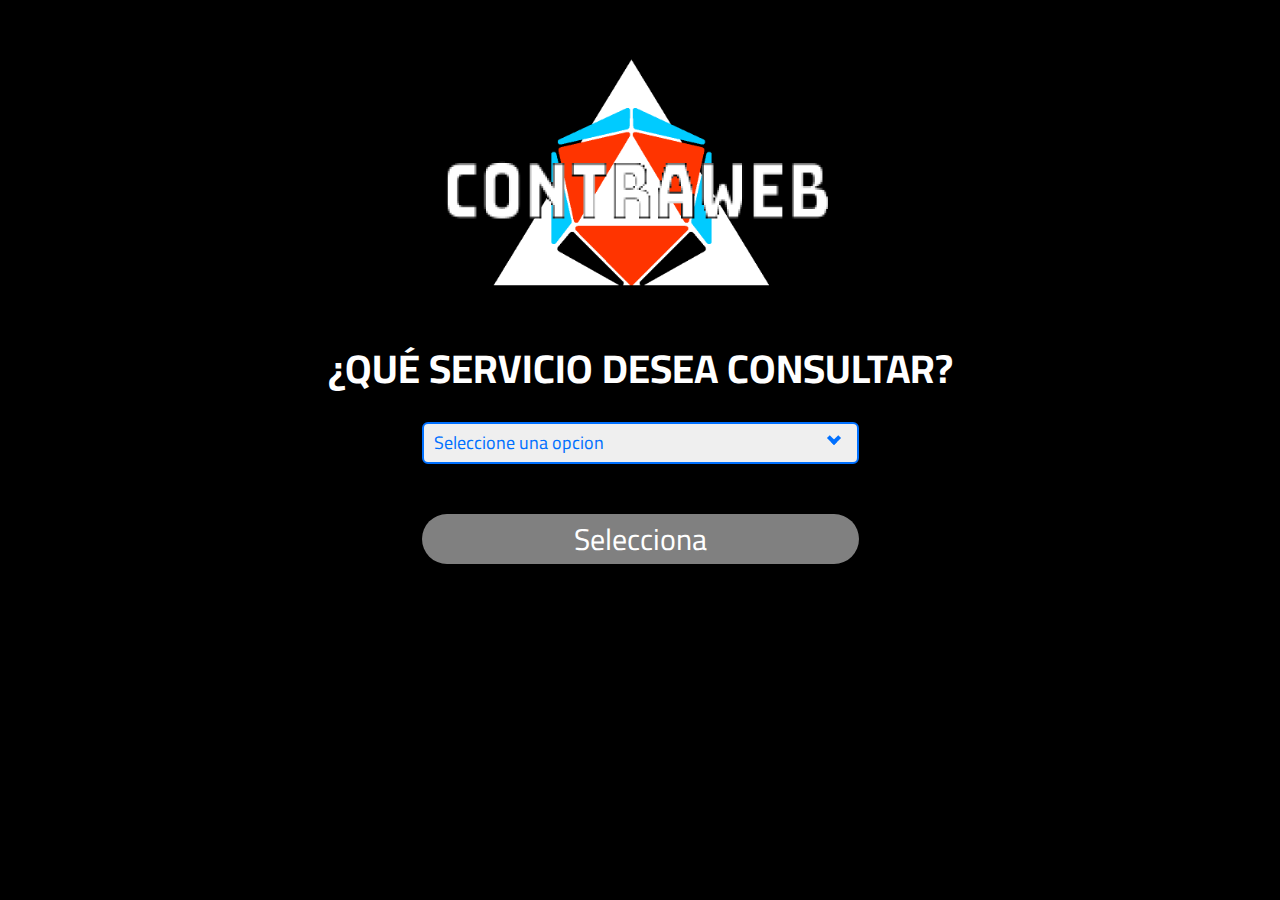
<file: index.html>
<!DOCTYPE html>
<html lang="en">
<head>
    <meta charset="UTF-8">
    <meta http-equiv="X-UA-Compatible" content="IE=edge">
    <meta name="viewport" content="width=device-width, initial-scale=1.0">
    <meta http-equiv="cache-control" content="no-cache">
    <meta http-equiv="expires" content="0">
    <meta http-equiv="pragma" content="no-cache">
    <link rel="stylesheet" href="css/normalize.css">
    <link rel="stylesheet" href="css/Style.css">
    <link rel="shortcut icon" href="img/iconoLogo.png" type="image/x-icon">
    <title>ContraWeb</title>
</head>
<body class="index">
    <header class="logo">
        <img class="logo__img" src="img/ULTIMATE LOGO Supreme - fondo negro.png" alt="Logo" draggable="false">
    </header>
    <section class="contenedorP">
        <h1 class="contenedorP__texto">
            ¿QUÉ SERVICIO DESEA CONSULTAR?
        </h1>
        <div class="contenedorP__block">
            <div class="contenedorP__contenidoSelector">
                <select name="consulta" id="select" class="contenedorP__selector" onChange="changePage()">
                    <option value="zero">Seleccione una opcion</option>
                    <option value="one">Mantenimiento y prestación de servicios de aseo</option>
                    <option value="two">Mantenimiento de infraestructura tecnológica</option>
                </select>
                <i></i>
            </div>
            <div class="contenedorP__botones">
                <a href="/" style="display: block;" id="buttonSelect">
                    <input class="contenedorP__boton contenedorP__boton--off" type="button" value="Selecciona">
                </a>
                <a href="servicioAseo.html" style="display: none;" id="servicio1">
                    <input class="contenedorP__boton" type="button" value="CLEANING">
                </a>
                <a href="infraestructuraTec.html" style="display: none;" id="servicio2">
                    <input class="contenedorP__boton" type="button" value="SERVICE TIMELY BG">
                </a>
            </div>
        </div>
        <script src="js/selector.js"></script>
    </section>
</body>
</html>
</file>
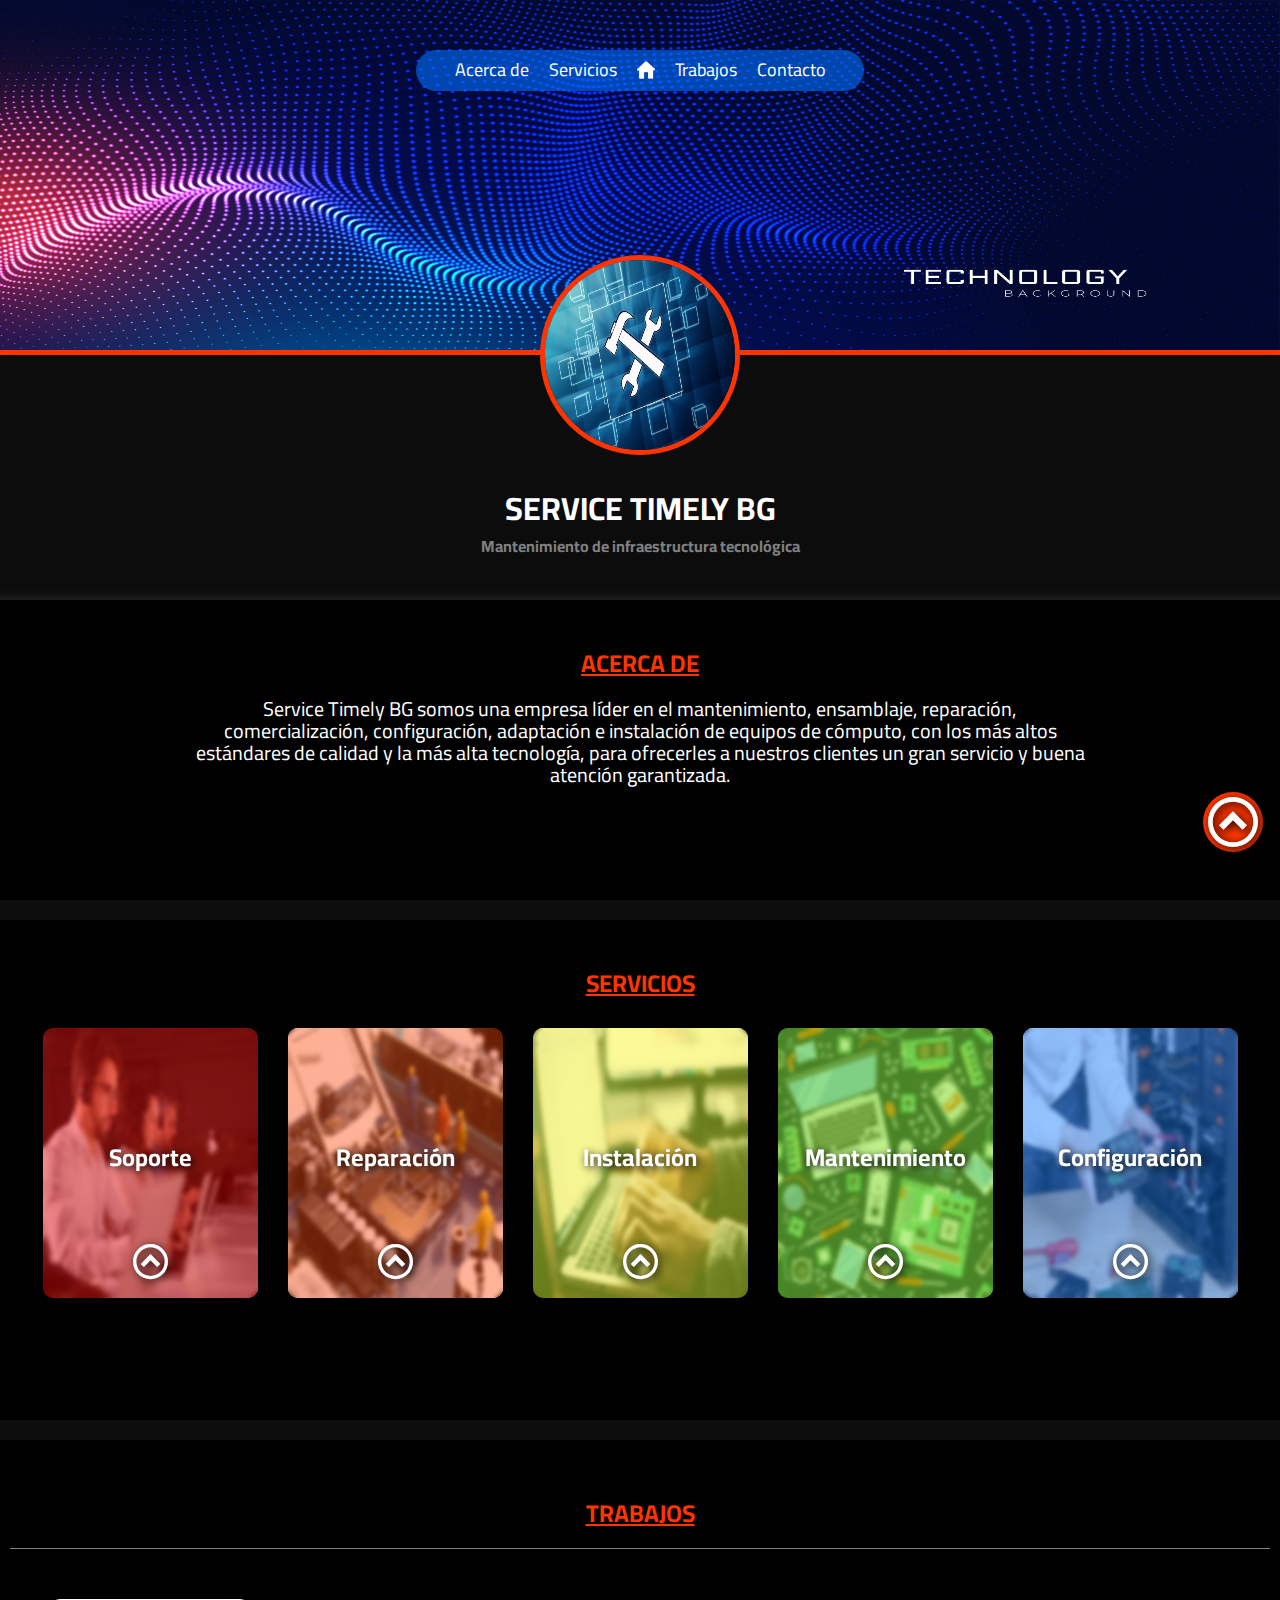
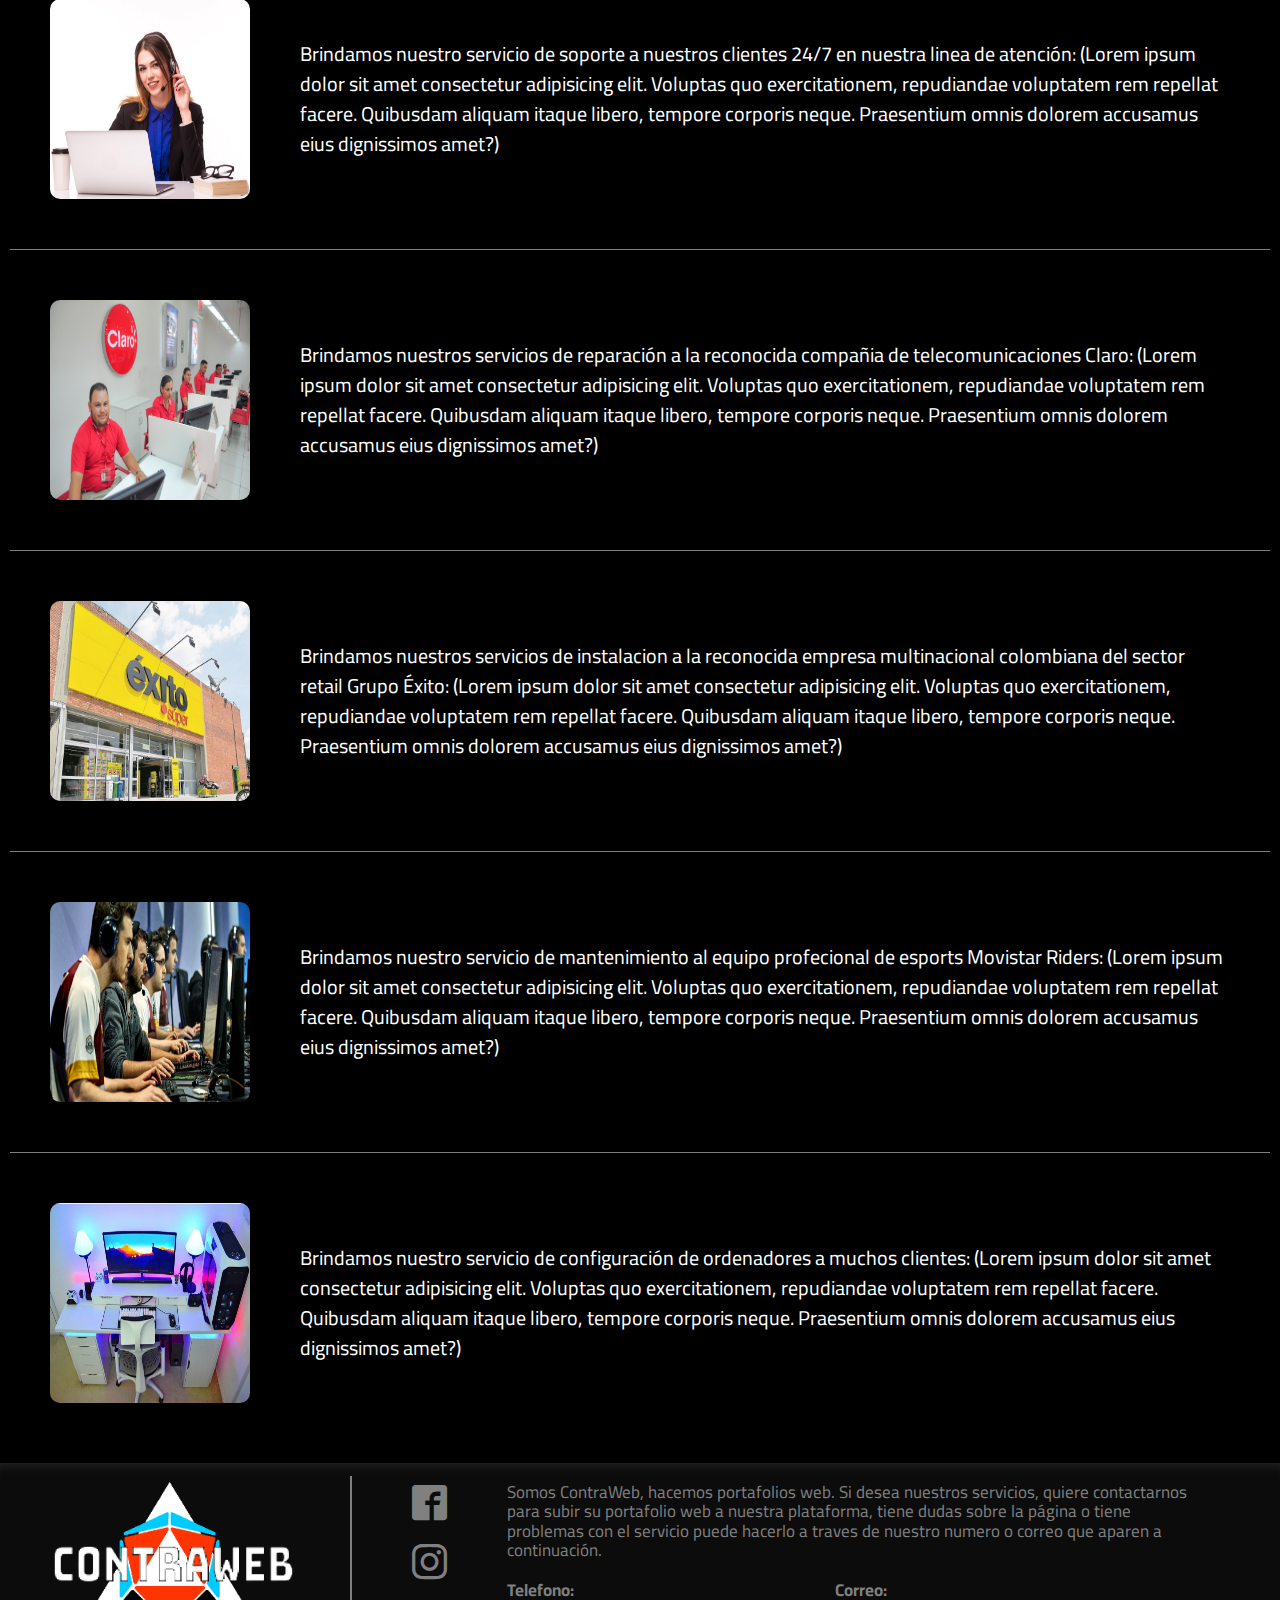
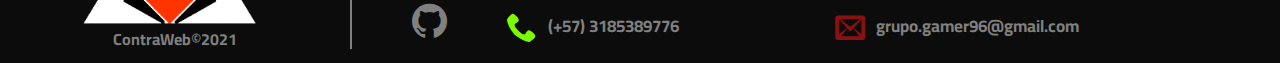
<file: infraestructuraTec.html>
<!DOCTYPE html>
<html lang="es">

<head>
    <meta charset="UTF-8">
    <meta http-equiv="X-UA-Compatible" content="IE=edge">
    <meta name="viewport" content="width=device-width, initial-scale=1.0">
    <meta http-equiv="cache-control" content="no-cache">
    <meta http-equiv="expires" content="0">
    <meta http-equiv="pragma" content="no-cache">
    <link rel="stylesheet" href="css/normalize.css">
    <link rel="stylesheet" href="css/Style.css">
    <link rel="stylesheet" href="iconos/iconos.css">
    <link rel="shortcut icon" href="img/iconoLogo.png" type="image/x-icon">
    <title>ContraWeb</title>
</head>

<body>
    <a href="#inicio" class="subir">
        <span class="icon-circle-up" id="flecha"></span>
    </a>
    <header class="header" id="inicio">
        <div class="header__menu">
            <nav>
                <ul>
                    <a href="#Acercade">
                        <li>
                            Acerca de
                        </li>
                    </a>
                    <a href="#Servicio">
                        <li>
                            Servicios
                        </li>
                    </a>
                    <a href="index.html">
                        <li>
                            <img class="header__imgNav" src="img/casa-silueta-negra-sin-puerta.png" alt="">
                        </li>
                    </a>
                    <a href="#trabajo">
                        <li>
                            Trabajos
                        </li>
                    </a>
                    <a href="#footer">
                        <li>
                            Contacto
                        </li>
                    </a>
                </ul>
            </nav>
        </div>
        <img class="header__fondo--movil" src="img/fondoTecnologia.jpg" alt="" draggable="false" width="0px">
        <img class="header__fondo" src="img/fondoTecnologia.jpg" alt="" draggable="false">
    </header>
    <section>
        <div class="header__Contenedor">
            <div class="header__info">

                <div class="header__imagenCentral">
                    <img src="img/iconoTecnologia.jpeg" class="header__imagenCentral--tamaño" alt="" draggable="false">
                </div>

            </div>
            <div class="header__texto">
                <h1>
                    SERVICE TIMELY BG
                </h1>
                <h4 class="header__texto--color">
                    Mantenimiento de infraestructura tecnológica
                </h4>
            </div>
        </div>
    </section>
    <section class="contenedor" id="Acercade">
        <div class="contenedorAcercaDe">
            <h2 class="contenedorAcercaDe__text">
                ACERCA DE
            </h2>
            <div class="contenedorAcercaDe__cajaTexto">
                <p class="contenedorAcercaDe__text--color">
                    Service Timely BG somos una empresa líder en el mantenimiento, ensamblaje, reparación,
                    comercialización, configuración, adaptación e instalación de equipos de cómputo, con los más altos
                    estándares de calidad y la más alta tecnología, para ofrecerles a nuestros clientes un gran servicio
                    y buena atención garantizada.
                </p>
            </div>
        </div>
        <div class="contenedorServicio" id="Servicio">
            <h2 class="contenedorServicio__text">SERVICIOS</h2>
            <div class="contenedorServicio__bloque">
                <div class="contenedorServicio__mediaQ">
                    <div class="contenedorServicio__caja1">
                        <div class="contenedorServicio__principal">
                            <h2 class="contenedorServicio__texto">Soporte</h2>
                            <div class="contenedorServicio__boton">
                                <a id="open">
                                    <span class="icon-circle-up"></span>
                                </a>
                            </div>
                        </div>
                        <div class="modal-container " id="modal_container">
                            <div class="modal">
                                <div class="texto">
                                    <h2>Soporte</h2>
                                    <p>
                                        Contamos con un gran equipo de trabajo certificados que estar atentos 24/7 para
                                        diagnosticar y solucionar cualquier falla de tu equipo.
                                        Centro de atención al cliente en nuestro Whatsapp
                                    </p>
                                </div>
                                <div class="contenedorServicio__contenedorX">
                                    <a class="boton" id="close">
                                        <img class="contenedorServicio__flechita" src="img/cerrar.png" alt="">
                                    </a>
                                </div>
                            </div>
                        </div>
                    </div>
                    <div class="contenedorServicio__caja2">
                        <div class="contenedorServicio__principal">
                            <h2 class="contenedorServicio__texto">Reparación</h2>
                            <div class="contenedorServicio__boton">
                                <a id="open2">
                                    <span class="icon-circle-up"></span>
                                </a>
                            </div>
                        </div>
                        <div class="modal-container" id="modal_container2">
                            <div class="modal">
                                <div class="texto">
                                    <h2>Reparacion</h2>
                                    <p>
                                        Reparación de equipos y portátiles.
                                        Computadores de mesa y portátiles de cualquier marca.
                                    </p>
                                </div>
                                <div class="contenedorServicio__contenedorX">
                                    <a class="boton" id="close2">
                                        <img class="contenedorServicio__flechita" src="img/cerrar.png" alt="">
                                    </a>
                                </div>
                            </div>
                        </div>
                    </div>
                </div>
                <div class="contenedorServicio__mediaQ">
                    <div class="contenedorServicio__caja3">
                        <div class="contenedorServicio__principal">
                            <h2 class="contenedorServicio__texto">Instalación</h2>
                            <div class="contenedorServicio__boton">
                                <a id="open3">
                                    <span class="icon-circle-up"></span>
                                </a>
                            </div>
                        </div>
                        <div class="modal-container " id="modal_container3">
                            <div class="modal">
                                <div class="texto">
                                    <h2>Instalación</h2>
                                    <p>
                                        Instalamos y ponemos en marcha tu equipo.
                                        Instalación y adecuación de componentes.
                                    </p>
                                </div>
                                <div class="contenedorServicio__contenedorX">
                                    <a class="boton" id="close3">
                                        <img class="contenedorServicio__flechita" src="img/cerrar.png" alt="">
                                    </a>
                                </div>
                            </div>
                        </div>
                    </div>
                    <div class="contenedorServicio__caja4">
                        <div class="contenedorServicio__principal">
                            <h2 class="contenedorServicio__texto">Mantenimiento</h2>
                            <div class="contenedorServicio__boton">
                                <a id="open4">
                                    <span class="icon-circle-up"></span>
                                </a>
                            </div>
                        </div>
                        <div class="modal-container " id="modal_container4">
                            <div class="modal">
                                <div class="texto">
                                    <h2>Mantenimiento</h2>
                                    <p>
                                        Realizamos mantenimiento preventivo y correctivo, ademas detectamos anticipadamente
                                        posibles daños o riesgos en tu equipo.
                                    </p>
                                </div>
                                <div class="contenedorServicio__contenedorX">
                                    <a class="boton" id="close4">
                                        <img class="contenedorServicio__flechita" src="img/cerrar.png" alt="">
                                    </a>
                                </div>
                            </div>
                        </div>
                    </div>
                </div>
                <div class="contenedorServicio__mediaQ">
                    <div class="contenedorServicio__caja5">
                        <div class="contenedorServicio__principal">
                            <h2 class="contenedorServicio__texto">Configuración</h2>
                            <div class="contenedorServicio__boton">
                                <a id="open5">
                                    <span class="icon-circle-up"></span>
                                </a>
                            </div>
                        </div>
                        <div class="modal-container " id="modal_container5">
                            <div class="modal">
                                <div class="texto">
                                    <h2>Configuración</h2>
                                    <p>
                                        Configuramos tu equipo de la mejor manera mas optima.
                                    </p>
                                </div>
                                <div class="contenedorServicio__contenedorX">
                                    <a class="boton" id="close5">
                                        <img class="contenedorServicio__flechita" src="img/cerrar.png" alt="">
                                    </a>
                                </div>
                            </div>
                        </div>
                    </div>
                </div>
            </div>
        </div>
    </section>
    <section class="contenedorTrabajo" id="trabajo">
        <h2 class="contenedorAcercaDe__text">
            TRABAJOS
        </h2>
        <div class="contenedorTrabajo__bloque">
            <img src="img/portrait-of-happy-smiling-cheerful-beautiful-young-support-phone-operator-in-headset-with-laptop-isolated-over-white-wall.jpg"
                alt="" draggable="false">
            <p> Brindamos nuestro servicio de soporte a nuestros clientes 24/7 en nuestra linea de atención:
                (Lorem ipsum dolor sit amet consectetur adipisicing elit. Voluptas quo exercitationem, repudiandae
                voluptatem rem repellat facere. Quibusdam aliquam itaque libero, tempore corporis neque. Praesentium
                omnis dolorem accusamus eius dignissimos amet?)</p>
        </div>
        <div class="contenedorTrabajo__bloque">
            <img src="img/callCenter.jpeg" alt="" draggable="false">
            <p> Brindamos nuestros servicios de reparación a la reconocida compañia de telecomunicaciones Claro:
                (Lorem ipsum dolor sit amet consectetur adipisicing elit. Voluptas quo exercitationem, repudiandae
                voluptatem rem repellat facere. Quibusdam aliquam itaque libero, tempore corporis neque. Praesentium
                omnis dolorem accusamus eius dignissimos amet?)</p>
        </div>
        <div class="contenedorTrabajo__bloque">
            <img src="img/exito.jpeg" alt="" draggable="false">
            <p> Brindamos nuestros servicios de instalacion a la reconocida empresa multinacional
                colombiana del sector retail Grupo Éxito:
                (Lorem ipsum dolor sit amet consectetur adipisicing elit. Voluptas quo exercitationem, repudiandae
                voluptatem rem repellat facere. Quibusdam aliquam itaque libero, tempore corporis neque. Praesentium
                omnis dolorem accusamus eius dignissimos amet?)</p>
        </div>
        <div class="contenedorTrabajo__bloque">
            <img src="img/movistarRider.jpg" alt="" draggable="false">
            <p> Brindamos nuestro servicio de mantenimiento al equipo profecional de esports Movistar Riders:
                (Lorem ipsum dolor sit amet consectetur adipisicing elit. Voluptas quo exercitationem, repudiandae
                voluptatem rem repellat facere. Quibusdam aliquam itaque libero, tempore corporis neque. Praesentium
                omnis dolorem accusamus eius dignissimos amet?)</p>
        </div>
        <div class="contenedorTrabajo__bloque">
            <img src="img/pc.jpeg" alt="" draggable="false">
            <p>
                Brindamos nuestro servicio de configuración de ordenadores a muchos clientes:
                (Lorem ipsum dolor sit amet consectetur adipisicing elit. Voluptas quo exercitationem, repudiandae
                voluptatem rem repellat facere. Quibusdam aliquam itaque libero, tempore corporis neque. Praesentium
                omnis dolorem accusamus eius dignissimos amet?)</p>
        </div>
    </section>
    <footer class="footer" id="footer">
        <div class="footer__bloque1">
            <div class="footer__subBloque">
                <img class="footer__img" src="img/logo.png" alt="" draggable="fals">
                <h4>ContraWeb©2021</h4>
            </div>
        </div>
        <div class="footer__redesSociales">
            <a href="https://www.facebook.com/estebancharriam" target="_BLANK">
                <span class="icon-facebook2"></span>
            </a>
            <a href="https://www.instagram.com/esteban__charria/?hl=es-la" target="_BLANK">
                <span class="icon-instagram"></span>
            </a>
            <a href="https://github.com/welvex" target="_BLANK">
                <span class="icon-github"></span>
            </a>
        </div>
        <div class="footer__informacion">
            <div class="footer__texto">
                <p>
                    Somos ContraWeb, hacemos portafolios web. Si desea nuestros servicios, quiere contactarnos para
                    subir su portafolio web a nuestra plataforma, tiene dudas sobre la página o tiene problemas con el
                    servicio puede hacerlo a traves de nuestro numero o correo que aparen a continuación.
                </p>
            </div>
            <div class="footer__comunicacion">
                <h4 class="footer__h4">Telefono:</h4>
                <h4 class="footer__h4">Correo:</h4>
                <span class="icon-phone"></span>
                <h5 class="footer__info">(+57) 3185389776</h5>
                <span class="icon-envelop"></span>
                <h5 class="footer__info">grupo.gamer96@gmail.com</h5>
            </div>
        </div>
    </footer>
    <script src="https://code.jquery.com/jquery-3.3.1.js"></script>
    <script src="js/ventanaModular.js"></script>
    <script src="js/scroll.js"></script>
</body>

</html>
</file>
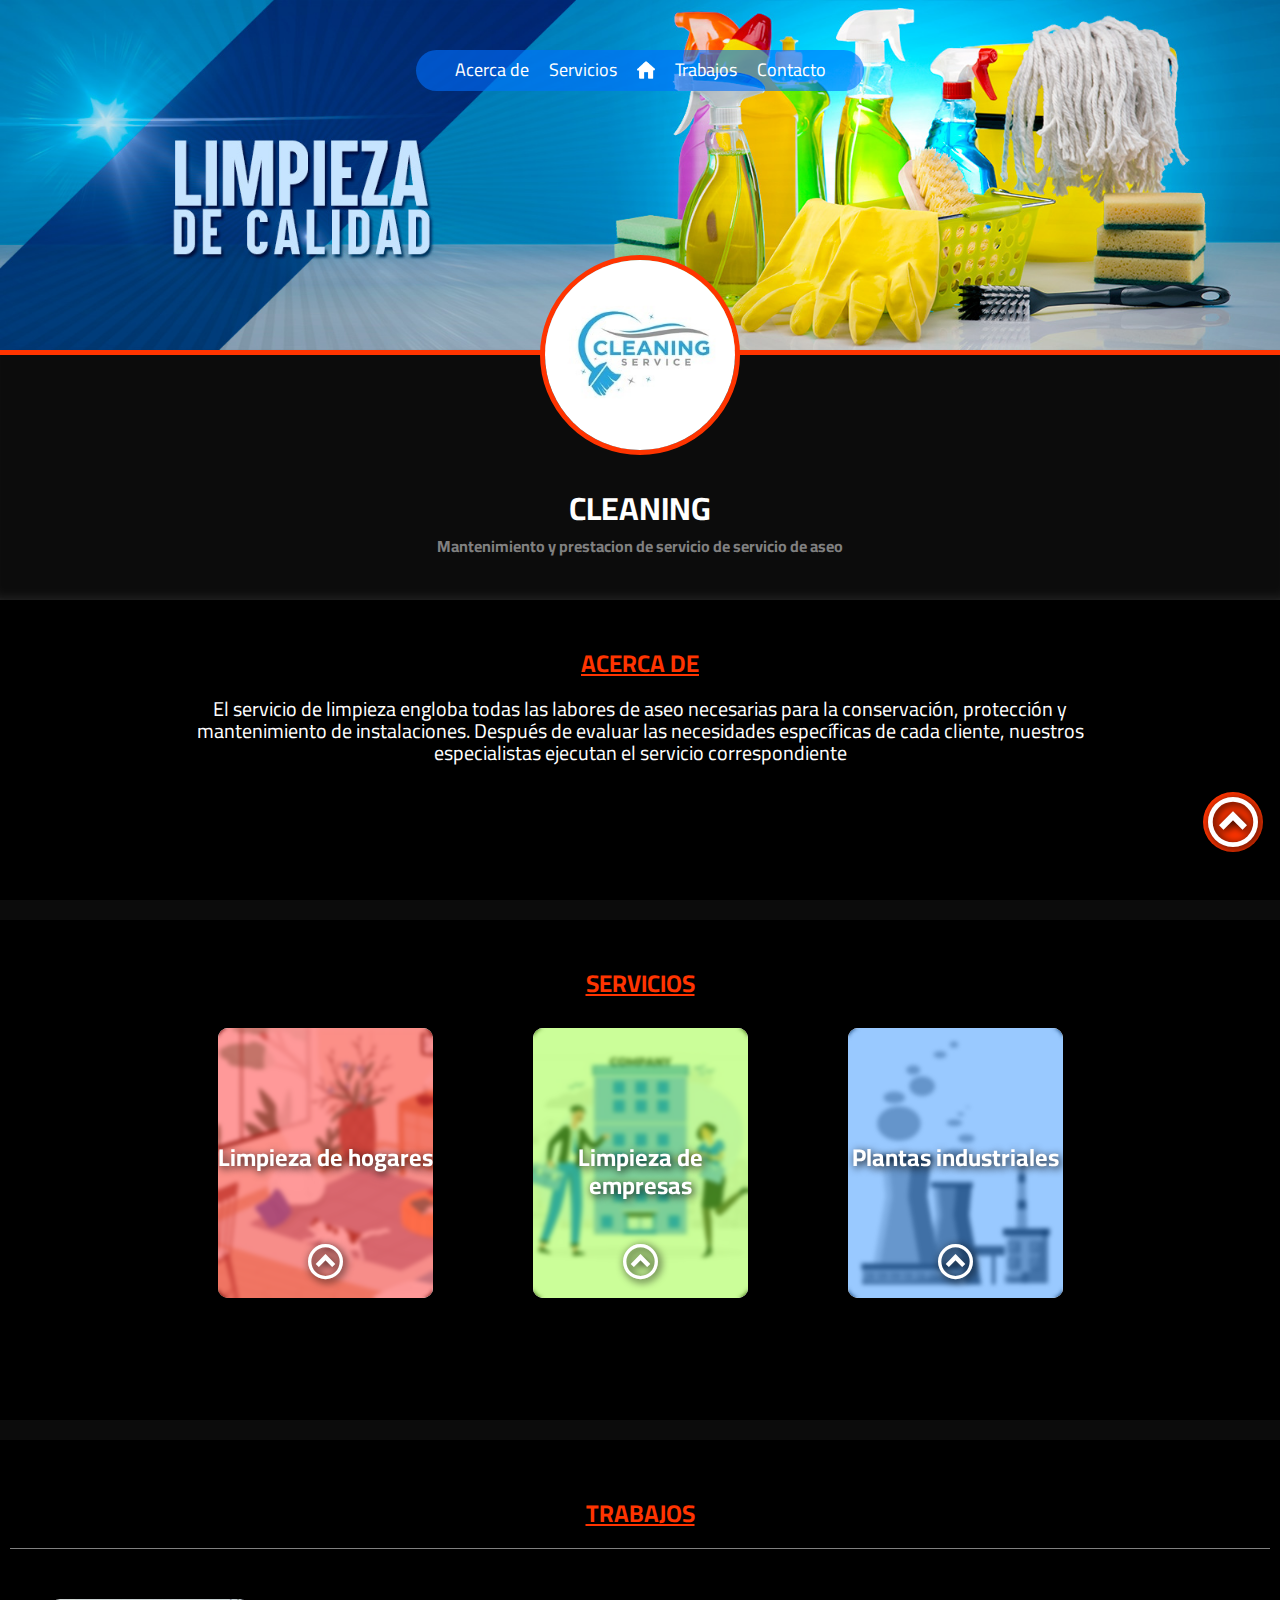
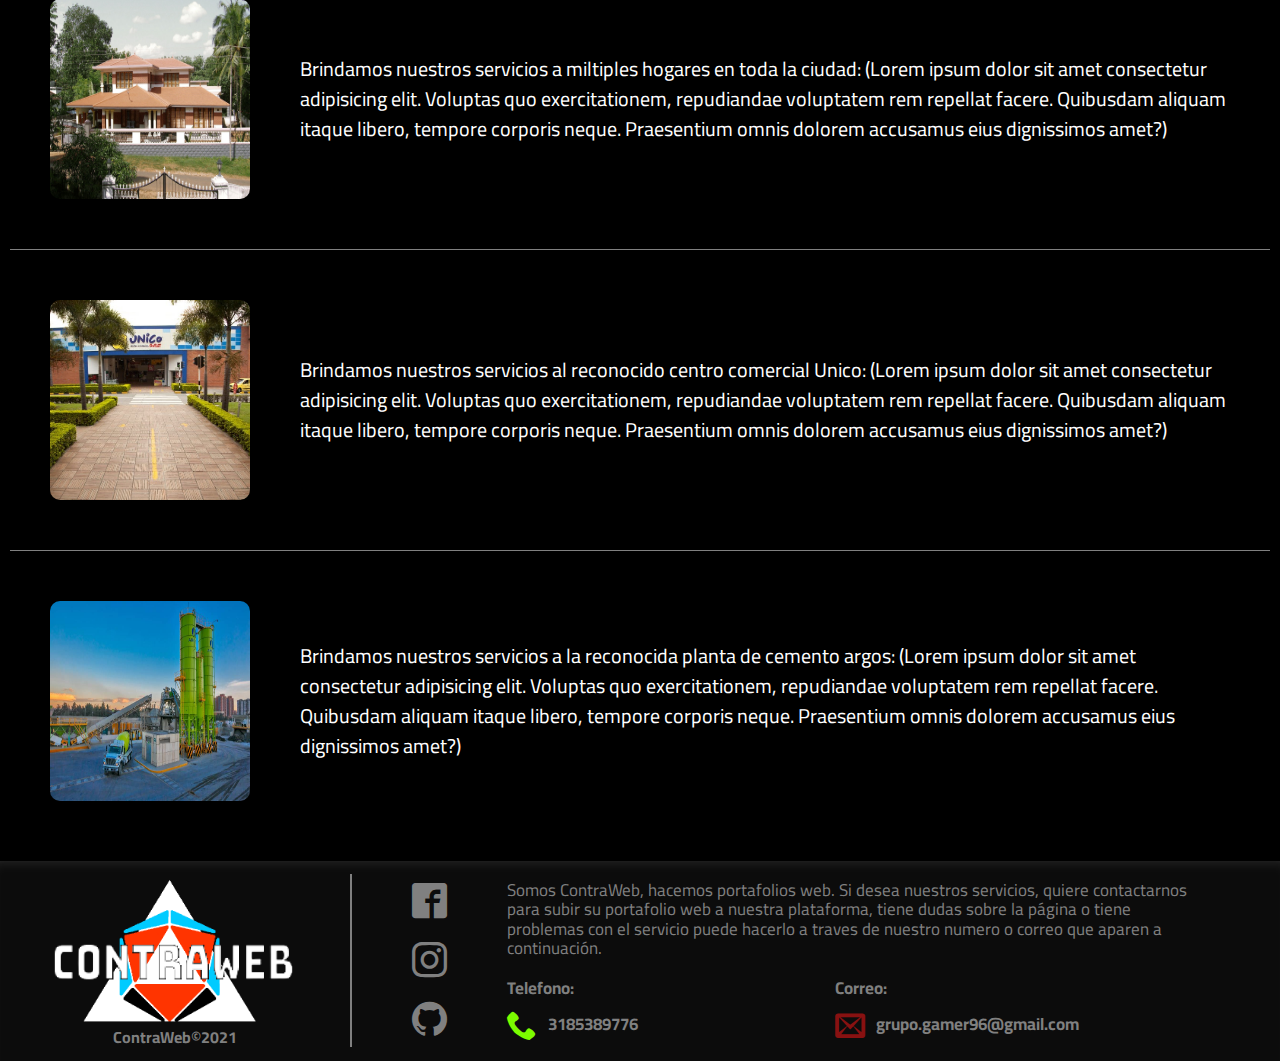
<file: servicioAseo.html>
<!DOCTYPE html>
<html lang="en">

<head>
    <meta charset="UTF-8">
    <meta http-equiv="X-UA-Compatible" content="IE=edge">
    <meta name="viewport" content="width=device-width, initial-scale=1.0">
    <meta http-equiv="cache-control" content="no-cache">
    <meta http-equiv="expires" content="0">
    <meta http-equiv="pragma" content="no-cache">
    <link rel="stylesheet" href="css/normalize.css">
    <link rel="stylesheet" href="css/Style.css">
    <link rel="stylesheet" href="iconos/iconos.css">
    <link rel="shortcut icon" href="img/iconoLogo.png" type="image/x-icon">
    <title>ContraWeb</title>
</head>

<body>
    <a href="#inicio" class="subir">
        <span class="icon-circle-up" id="flecha"></span>
    </a>
    <header class="header" id="inicio">
        <div class="header__menu">
            <nav>
                <ul>
                    <a href="#Acercade">
                        <li>
                            Acerca de
                        </li>
                    </a>
                    <a href="#Servicio">
                        <li>
                            Servicios
                        </li>
                    </a>
                    <a href="index.html">
                        <li>
                            <img class="header__imgNav" src="img/casa-silueta-negra-sin-puerta.png" alt="">
                        </li>
                    </a>
                    <a href="#trabajo">
                        <li>
                            Trabajos
                        </li>
                    </a>
                    <a href="#footer">
                        <li>
                            Contacto
                        </li>
                    </a>
                </ul>
            </nav>
        </div>
        <img class="header__fondo--movil" src="img/fondoLimpieza2.jpg" alt="" draggable="false" width="0px">
        <img class="header__fondo" src="img/fondoLimpieza.jpg" alt="" draggable="false">
    </header>
    <section>
        <div class="header__Contenedor">
            <div class="header__info">

                <div class="header__imagenCentral">
                    <img src="img/logoEmpresa1.jpeg" class="header__imagenCentral--tamaño" alt="" draggable="false">
                </div>

            </div>
            <div class="header__texto">
                <h1>
                    CLEANING
                </h1>
                <h4 class="header__texto--color">
                    Mantenimiento y prestacion de servicio de servicio de aseo
                </h4>
            </div>
        </div>
    </section>
    <section class="contenedor">
        <div class="contenedorAcercaDe" id="Acercade">
            <h2 class="contenedorAcercaDe__text">
                ACERCA DE
            </h2>
            <div class="contenedorAcercaDe__cajaTexto">
                <p class="contenedorAcercaDe__text--color">
                    El servicio de limpieza engloba todas las labores de aseo necesarias para la conservación,
                    protección y mantenimiento de instalaciones. Después de evaluar las necesidades específicas de cada
                    cliente, nuestros especialistas ejecutan el servicio correspondiente
                </p>
            </div>
        </div>
        <div class="contenedorServicio contenedorServicio2 " id="Servicio">
            <h2 class="contenedorServicio__text">SERVICIOS</h2>
            <div class="contenedorServicio__bloque2">
                <div class="contenedorServicio__caja6">
                    <div class="contenedorServicio__principal">
                        <h2 class="contenedorServicio__texto">Limpieza de hogares</h2>
                        <div class="contenedorServicio__boton">
                            <a id="open">
                                <span class="icon-circle-up"></span>
                            </a>
                        </div>
                    </div>
                    <div class="modal-container " id="modal_container">
                        <div class="modal">
                            <div class="texto">
                                <h2>Limpieza de hogares</h2>
                                <p>
                                    Conocemos a profundidad las necesidades de nuestros clientes, donde llevamos a cabo
                                    nuestro servicio de limpieza y desinfección de tu hogar de manera rigurosa y
                                    profunda con personal idóneo para tu hogar.
                                </p>
                            </div>
                            <div class="contenedorServicio__contenedorX">
                                <a class="boton" id="close">
                                    <img class="contenedorServicio__flechita" src="img/cerrar.png" alt="">
                                </a>
                            </div>
                        </div>
                    </div>
                </div>
                <div class="contenedorServicio__caja7">
                    <div class="contenedorServicio__principal">
                        <h2 class="contenedorServicio__texto">Limpieza de empresas</h2>
                        <div class="contenedorServicio__boton">
                            <a id="open2">
                                <span class="icon-circle-up"></span>
                            </a>
                        </div>
                    </div>
                    <div class="modal-container " id="modal_container2">
                        <div class="modal">
                            <div class="texto">
                                <h2>Limpieza de empresas</h2>
                                <p>
                                    Llevamos a cabo la limpieza y desinfección de empresas de una forma eficiente
                                    con los insumos a la medida para proporcionar un aporte significativo a la
                                    productividad.
                                </p>
                            </div>
                            <div class="contenedorServicio__contenedorX">
                                <a class="boton" id="close2">
                                    <img class="contenedorServicio__flechita" src="img/cerrar.png" alt="">
                                </a>
                            </div>
                        </div>
                    </div>
                </div>
                <div class="contenedorServicio__caja8">
                    <div class="contenedorServicio__principal">
                        <h2 class="contenedorServicio__texto">Plantas industriales</h2>
                        <div class="contenedorServicio__boton">
                            <a id="open3">
                                <span class="icon-circle-up"></span>
                            </a>
                        </div>
                    </div>
                    <div class="modal-container " id="modal_container3">
                        <div class="modal">
                            <div class="texto">
                                <h2>Plantas industriales</h2>
                                <p>
                                    Somos una empresa quien presta el servicio de limpieza y desinfección de plantas
                                    industriales estructurando análisis de tiempo y movimientos para maximizar la
                                    productivdad de la planta.
                                </p>
                            </div>
                            <div class="contenedorServicio__contenedorX">
                                <a class="boton" id="close3">
                                    <img class="contenedorServicio__flechita" src="img/cerrar.png" alt="">
                                </a>
                            </div>
                        </div>
                    </div>
                </div>
            </div>
        </div>
        <script src="js/ventanaModular.js"></script>
    </section>
    <section class="contenedorTrabajo" id="trabajo">
        <h2 class="contenedorAcercaDe__text">
            TRABAJOS
        </h2>
        <div class="contenedorTrabajo__bloque">
            <img src="img/casa.jpeg" alt="" draggable="false">
            <p>
                Brindamos nuestros servicios a miltiples hogares en toda la ciudad:
                (Lorem ipsum dolor sit amet consectetur adipisicing elit. Voluptas quo
                exercitationem, repudiandae
                voluptatem rem repellat facere. Quibusdam aliquam itaque libero, tempore corporis neque. Praesentium
                omnis dolorem accusamus eius dignissimos amet?)</p>
        </div>
        <div class="contenedorTrabajo__bloque">
            <img src="img/unico.jpeg" alt="" draggable="false">
            <p>
                Brindamos nuestros servicios al reconocido centro comercial Unico:
                (Lorem ipsum dolor sit amet consectetur adipisicing elit. Voluptas quo exercitationem, repudiandae
                voluptatem rem repellat facere. Quibusdam aliquam itaque libero, tempore corporis neque. Praesentium
                omnis dolorem accusamus eius dignissimos amet?)</p>
        </div>
        <div class="contenedorTrabajo__bloque">
            <img src="img/empresa.jpeg" alt="" draggable="false">
            <p>
                Brindamos nuestros servicios a la reconocida planta de cemento argos:
                (Lorem ipsum dolor sit amet consectetur adipisicing elit. Voluptas quo exercitationem, repudiandae
                voluptatem rem repellat facere. Quibusdam aliquam itaque libero, tempore corporis neque. Praesentium
                omnis dolorem accusamus eius dignissimos amet?)</p>
        </div>
    </section>
    <footer class="footer" id="footer">
        <div class="footer__bloque1">
            <div class="footer__subBloque">
                <img class="footer__img" src="img/logo.png" alt="" draggable="false">
                <h4>ContraWeb©2021</h4>
            </div>
        </div>
        <div class="footer__redesSociales">
            <a href="https://www.facebook.com/estebancharriam" target="_BLANK">
                <span class="icon-facebook2"></span>
            </a>
            <a href="https://www.instagram.com/esteban__charria/?hl=es-la" target="_BLANK">
                <span class="icon-instagram"></span>
            </a>
            <a href="https://github.com/welvex" target="_BLANK">
                <span class="icon-github"></span>
            </a>
        </div>
        <div class="footer__informacion">
            <div class="footer__texto">
                <p>
                    Somos ContraWeb, hacemos portafolios web. Si desea nuestros servicios, quiere contactarnos para
                    subir su portafolio web a nuestra plataforma, tiene dudas sobre la página o tiene problemas con el
                    servicio puede hacerlo a traves de nuestro numero o correo que aparen a continuación.
                </p>
            </div>
            <div class="footer__comunicacion">
                <h4 class="footer__h4">Telefono:</h4>
                <h4 class="footer__h4">Correo:</h4>
                <span class="icon-phone"></span>
                <h5 class="footer__info">3185389776</h5>
                <span class="icon-envelop"></span>
                <h5 class="footer__info">grupo.gamer96@gmail.com</h5>
            </div>
        </div>
    </footer>
    <script src="https://code.jquery.com/jquery-3.3.1.js"></script>
    <script src="js/ventanaModular.js"></script>
    <script src="js/scroll.js"></script>
</body>

</html>
</file>
<file: css/Style.css>
@charset "UTF-8";
@import url("https://fonts.googleapis.com/css2?family=Cairo:wght@800&display=swap");
.index {
  display: -webkit-box;
  display: -ms-flexbox;
  display: flex;
  -webkit-box-orient: vertical;
  -webkit-box-direction: normal;
      -ms-flex-direction: column;
          flex-direction: column;
  background: black;
}

.logo {
  display: -webkit-box;
  display: -ms-flexbox;
  display: flex;
  -webkit-box-pack: center;
      -ms-flex-pack: center;
          justify-content: center;
  margin-top: 50px;
}

.logo__img {
  -webkit-user-select: none;
     -moz-user-select: none;
      -ms-user-select: none;
          user-select: none;
  width: 400px;
}

.contenedorP {
  display: -webkit-box;
  display: -ms-flexbox;
  display: flex;
  -webkit-box-orient: vertical;
  -webkit-box-direction: normal;
      -ms-flex-direction: column;
          flex-direction: column;
  -webkit-box-align: center;
      -ms-flex-align: center;
          align-items: center;
}

.contenedorP__texto {
  -webkit-user-select: none;
     -moz-user-select: none;
      -ms-user-select: none;
          user-select: none;
  margin-top: 50px;
  text-align: center;
  color: white;
  font-size: 40px;
}

.contenedorP__contenidoSelector {
  position: relative;
  margin-top: 20px;
  margin-bottom: 50px;
}

.contenedorP i {
  position: absolute;
  right: 20px;
  top: calc(50% - 10px);
  width: 10px;
  height: 10px;
  display: block;
  border-left: 4px solid #0070ff;
  border-bottom: 4px solid #0070ff;
  -webkit-transform: rotate(-45deg);
          transform: rotate(-45deg);
  /* Giramos el cuadrado */
  -webkit-transition: all 0.25s ease;
  transition: all 0.25s ease;
  cursor: pointer;
}

.contenedorP__selector {
  font-size: 18px;
  cursor: pointer;
  padding: 7px 53px 7px 10px;
  height: 42px;
  outline: 0;
  border: 2px solid #0070ff;
  -webkit-appearance: none;
     -moz-appearance: none;
          appearance: none;
  color: #0070ff;
  border-radius: 6px;
  position: relative;
  -webkit-transition: all 0.25s ease;
  transition: all 0.25s ease;
}

.contenedorP__selector:hover {
  background: #b1c4e8;
}

.contenedorP__selector option {
  color: black;
  border-radius: 100px;
}

.contenedorP a {
  text-decoration: none;
}

.contenedorP__opciones {
  border-radius: 100px;
}

.contenedorP__boton {
  width: 100%;
  height: 50px;
  font-size: 30px;
  color: white;
  border: none;
  background: #ff3400;
  border-radius: 100px;
}

.contenedorP__boton:hover {
  cursor: pointer;
  background: #0070ff;
}

.contenedorP__boton--off {
  background-color: gray;
  cursor: none;
}

.contenedorP__boton--off:hover {
  background-color: gray;
}

.header {
  display: -webkit-box;
  display: -ms-flexbox;
  display: flex;
  -webkit-box-pack: center;
      -ms-flex-pack: center;
          justify-content: center;
  height: calc(100vh - 290px);
}

.header__fondo {
  width: 100%;
}

.header__menu {
  display: -webkit-box;
  display: -ms-flexbox;
  display: flex;
  -webkit-box-pack: center;
      -ms-flex-pack: center;
          justify-content: center;
  margin-top: 50px;
  position: absolute;
  background: rgba(0, 112, 255, 0.6);
  width: 35%;
  border-radius: 50px;
}

.header__menu ul {
  padding: 0;
  display: -webkit-inline-box;
  display: -ms-inline-flexbox;
  display: inline-flex;
}

.header__menu a {
  color: white;
  text-decoration: none;
  display: contents;
}

.header__menu ul li {
  display: -webkit-inline-box;
  display: -ms-inline-flexbox;
  display: inline-flex;
  -webkit-box-align: center;
      -ms-flex-align: center;
          align-items: center;
  padding: 10px;
  list-style: none;
  font-size: 18px;
  -webkit-transition: 0.2s;
  transition: 0.2s;
}

.header__menu ul li:hover {
  background-color: #ff3400;
  border-radius: 10px;
}

.header__imgNav {
  width: 18px;
}

.header__Contenedor {
  height: 250px;
  border-top: solid 5px #ff3400;
  background: #0c0c0c;
  -webkit-box-shadow: inset 0px -10px 20px -20px grey;
          box-shadow: inset 0px -10px 20px -20px grey;
}

.header__info {
  height: 100px;
  display: -webkit-box;
  display: -ms-flexbox;
  display: flex;
  -webkit-box-orient: horizontal;
  -webkit-box-direction: normal;
      -ms-flex-direction: row;
          flex-direction: row;
  -webkit-box-pack: center;
      -ms-flex-pack: center;
          justify-content: center;
}

.header__linea {
  height: 5px;
  width: 50%;
  background-color: #ff3400;
}

.header__imagenCentral {
  width: 200px;
  position: relative;
  background: gray;
  border: solid 5px #ff3400;
  border-radius: 100px;
  margin-top: -100px;
  overflow: hidden;
}

.header__imagenCentral--tamaño {
  width: 100%;
  height: 100%;
}

.header__texto {
  display: -webkit-box;
  display: -ms-flexbox;
  display: flex;
  -webkit-box-orient: vertical;
  -webkit-box-direction: normal;
      -ms-flex-direction: column;
          flex-direction: column;
  -webkit-box-pack: center;
      -ms-flex-pack: center;
          justify-content: center;
  color: white;
  text-align: center;
  height: 126px;
}

.header__texto--color {
  color: gray;
}

.contenedor {
  display: -webkit-box;
  display: -ms-flexbox;
  display: flex;
  -webkit-box-orient: vertical;
  -webkit-box-direction: normal;
      -ms-flex-direction: column;
          flex-direction: column;
  -ms-flex-pack: distribute;
      justify-content: space-around;
  -webkit-box-align: center;
      -ms-flex-align: center;
          align-items: center;
}

.contenedorAcercaDe {
  width: 100%;
  height: 300px;
  background: black;
}

.contenedorAcercaDe__cajaTexto {
  margin-left: 15%;
  margin-right: 15%;
  margin-top: 20px;
}

.contenedorAcercaDe__text {
  margin: 20px;
  text-align: center;
  margin-top: 50px;
  -webkit-text-decoration-line: underline;
          text-decoration-line: underline;
  color: #ff3400;
}

.contenedorAcercaDe__text--color {
  text-align: center;
  line-height: 22px;
  font-size: 20px;
  color: white;
}

.contenedorServicio {
  margin-top: 20px;
  background: black;
  width: 100%;
  height: 500px;
}

.contenedorServicio__mediaQ {
  display: -webkit-box;
  display: -ms-flexbox;
  display: flex;
}

.contenedorServicio__text {
  text-align: center;
  margin-top: 50px;
  color: #ff3400;
  -webkit-text-decoration-line: underline;
          text-decoration-line: underline;
}

.contenedorServicio__bloque {
  display: -webkit-box;
  display: -ms-flexbox;
  display: flex;
  -webkit-box-pack: center;
      -ms-flex-pack: center;
          justify-content: center;
  margin-top: 30px;
}

.contenedorServicio__bloque2 {
  display: -webkit-box;
  display: -ms-flexbox;
  display: flex;
  -webkit-box-pack: center;
      -ms-flex-pack: center;
          justify-content: center;
  margin-top: 30px;
}

.contenedorServicio__texto {
  -webkit-user-select: none;
     -moz-user-select: none;
      -ms-user-select: none;
          user-select: none;
  position: absolute;
  color: white;
  text-align: center;
  text-shadow: 2px 2px 8px black;
}

.contenedorServicio__caja1 {
  display: -webkit-box;
  display: -ms-flexbox;
  display: flex;
  -webkit-box-orient: vertical;
  -webkit-box-direction: reverse;
      -ms-flex-direction: column-reverse;
          flex-direction: column-reverse;
  -ms-flex-pack: distribute;
      justify-content: space-around;
  -webkit-box-align: center;
      -ms-flex-align: center;
          align-items: center;
  position: relative;
  background: url(../img/soporte.jpg);
  width: 215px;
  height: 270px;
  margin: 0 30px 0 0;
  border-radius: 10px;
  -webkit-transition: 0.5s;
  transition: 0.5s;
}

.contenedorServicio__caja1::before {
  -webkit-backdrop-filter: blur(2px);
          backdrop-filter: blur(2px);
  position: absolute;
  border-radius: 10px;
  content: '';
  top: 0;
  left: 0;
  bottom: 0;
  right: 0;
  background: rgba(255, 0, 0, 0.4);
}

.contenedorServicio__caja1:hover {
  -webkit-transform: translateY(-20px);
          transform: translateY(-20px);
  -webkit-transition: all 0.5s;
  transition: all 0.5s;
}

.contenedorServicio__caja2 {
  display: -webkit-box;
  display: -ms-flexbox;
  display: flex;
  -webkit-box-orient: vertical;
  -webkit-box-direction: reverse;
      -ms-flex-direction: column-reverse;
          flex-direction: column-reverse;
  -webkit-box-pack: center;
      -ms-flex-pack: center;
          justify-content: center;
  -webkit-box-align: center;
      -ms-flex-align: center;
          align-items: center;
  position: relative;
  background-size: cover;
  background: url(../img/reparacion.jpg);
  width: 215px;
  height: 270px;
  margin: 0 30px 0 0;
  border-radius: 10px;
  -webkit-transition: 0.5s;
  transition: 0.5s;
}

.contenedorServicio__caja2::before {
  -webkit-backdrop-filter: blur(2px);
          backdrop-filter: blur(2px);
  position: absolute;
  border-radius: 10px;
  content: '';
  top: 0;
  left: 0;
  bottom: 0;
  right: 0;
  background: rgba(255, 68, 0, 0.4);
}

.contenedorServicio__caja2:hover {
  -webkit-transform: translateY(-20px);
          transform: translateY(-20px);
  -webkit-transition: all 0.5s;
  transition: all 0.5s;
}

.contenedorServicio__caja3 {
  display: -webkit-box;
  display: -ms-flexbox;
  display: flex;
  -webkit-box-orient: vertical;
  -webkit-box-direction: reverse;
      -ms-flex-direction: column-reverse;
          flex-direction: column-reverse;
  -ms-flex-pack: distribute;
      justify-content: space-around;
  -webkit-box-align: center;
      -ms-flex-align: center;
          align-items: center;
  position: relative;
  background: url(../img/Instalación.jpg);
  width: 215px;
  height: 270px;
  margin: 0 30px 0 0;
  border-radius: 10px;
  -webkit-transition: 0.5s;
  transition: 0.5s;
}

.contenedorServicio__caja3::before {
  -webkit-backdrop-filter: blur(2px);
          backdrop-filter: blur(2px);
  position: absolute;
  border-radius: 10px;
  content: '';
  top: 0;
  left: 0;
  bottom: 0;
  right: 0;
  background: rgba(255, 255, 0, 0.4);
}

.contenedorServicio__caja3:hover {
  -webkit-transform: translateY(-20px);
          transform: translateY(-20px);
  -webkit-transition: all 0.5s;
  transition: all 0.5s;
}

.contenedorServicio__caja4 {
  display: -webkit-box;
  display: -ms-flexbox;
  display: flex;
  -webkit-box-orient: vertical;
  -webkit-box-direction: reverse;
      -ms-flex-direction: column-reverse;
          flex-direction: column-reverse;
  -ms-flex-pack: distribute;
      justify-content: space-around;
  -webkit-box-align: center;
      -ms-flex-align: center;
          align-items: center;
  position: relative;
  background: url(../img/mantenimiento.jpg);
  width: 215px;
  height: 270px;
  margin: 0 30px 0 0;
  border-radius: 10px;
  -webkit-transition: 0.5s;
  transition: 0.5s;
}

.contenedorServicio__caja4::before {
  -webkit-backdrop-filter: blur(2px);
          backdrop-filter: blur(2px);
  position: absolute;
  border-radius: 10px;
  content: '';
  top: 0;
  left: 0;
  bottom: 0;
  right: 0;
  background: rgba(126, 252, 0, 0.4);
}

.contenedorServicio__caja4:hover {
  -webkit-transform: translateY(-20px);
          transform: translateY(-20px);
  -webkit-transition: all 0.5s;
  transition: all 0.5s;
}

.contenedorServicio__caja5 {
  display: -webkit-box;
  display: -ms-flexbox;
  display: flex;
  -webkit-box-orient: vertical;
  -webkit-box-direction: reverse;
      -ms-flex-direction: column-reverse;
          flex-direction: column-reverse;
  -ms-flex-pack: distribute;
      justify-content: space-around;
  -webkit-box-align: center;
      -ms-flex-align: center;
          align-items: center;
  position: relative;
  background: url(../img/Configuración.jpg);
  width: 215px;
  height: 270px;
  border-radius: 10px;
  -webkit-transition: 0.5s;
  transition: 0.5s;
}

.contenedorServicio__caja5::before {
  -webkit-backdrop-filter: blur(2px);
          backdrop-filter: blur(2px);
  position: absolute;
  border-radius: 10px;
  content: '';
  top: 0;
  left: 0;
  bottom: 0;
  right: 0;
  background: rgba(0, 119, 255, 0.4);
}

.contenedorServicio__caja5:hover {
  -webkit-transform: translateY(-20px);
          transform: translateY(-20px);
  -webkit-transition: all 0.5s;
  transition: all 0.5s;
}

.contenedorServicio__caja6 {
  display: -webkit-box;
  display: -ms-flexbox;
  display: flex;
  -webkit-box-orient: vertical;
  -webkit-box-direction: reverse;
      -ms-flex-direction: column-reverse;
          flex-direction: column-reverse;
  -ms-flex-pack: distribute;
      justify-content: space-around;
  -webkit-box-align: center;
      -ms-flex-align: center;
          align-items: center;
  position: relative;
  background-size: cover;
  background: url(../img/habitacion.jpeg);
  background-size: cover;
  width: 215px;
  height: 270px;
  border-radius: 10px;
  -webkit-transition: 0.5s;
  transition: 0.5s;
  margin-right: 100px;
}

.contenedorServicio__caja6::before {
  -webkit-backdrop-filter: blur(2px);
          backdrop-filter: blur(2px);
  position: absolute;
  border-radius: 10px;
  content: '';
  top: 0;
  left: 0;
  bottom: 0;
  right: 0;
  background: rgba(255, 0, 0, 0.4);
}

.contenedorServicio__caja6:hover {
  -webkit-transform: translateY(-20px);
          transform: translateY(-20px);
  -webkit-transition: all 0.5s;
  transition: all 0.5s;
}

.contenedorServicio__caja7 {
  display: -webkit-box;
  display: -ms-flexbox;
  display: flex;
  -webkit-box-orient: vertical;
  -webkit-box-direction: reverse;
      -ms-flex-direction: column-reverse;
          flex-direction: column-reverse;
  -webkit-box-pack: center;
      -ms-flex-pack: center;
          justify-content: center;
  -webkit-box-align: center;
      -ms-flex-align: center;
          align-items: center;
  position: relative;
  background-size: cover;
  background: url(../img/edificio.jpeg);
  background-size: cover;
  background-position-x: center;
  width: 215px;
  height: 270px;
  border-radius: 10px;
  -webkit-transition: 0.5s;
  transition: 0.5s;
  margin-right: 100px;
}

.contenedorServicio__caja7::before {
  -webkit-backdrop-filter: blur(2px);
          backdrop-filter: blur(2px);
  position: absolute;
  border-radius: 10px;
  content: '';
  top: 0;
  left: 0;
  bottom: 0;
  right: 0;
  background: rgba(126, 252, 0, 0.4);
}

.contenedorServicio__caja7:hover {
  -webkit-transform: translateY(-20px);
          transform: translateY(-20px);
  -webkit-transition: all 0.5s;
  transition: all 0.5s;
}

.contenedorServicio__caja8 {
  display: -webkit-box;
  display: -ms-flexbox;
  display: flex;
  -webkit-box-orient: vertical;
  -webkit-box-direction: reverse;
      -ms-flex-direction: column-reverse;
          flex-direction: column-reverse;
  -ms-flex-pack: distribute;
      justify-content: space-around;
  -webkit-box-align: center;
      -ms-flex-align: center;
          align-items: center;
  position: relative;
  background: url(../img/planta.jpeg);
  background-size: cover;
  background-repeat: round;
  width: 215px;
  height: 270px;
  border-radius: 10px;
  -webkit-transition: 0.5s;
  transition: 0.5s;
}

.contenedorServicio__caja8::before {
  -webkit-backdrop-filter: blur(2px);
          backdrop-filter: blur(2px);
  position: absolute;
  border-radius: 10px;
  content: '';
  top: 0;
  left: 0;
  bottom: 0;
  right: 0;
  background: rgba(0, 119, 255, 0.4);
}

.contenedorServicio__caja8:hover {
  -webkit-transform: translateY(-20px);
          transform: translateY(-20px);
  -webkit-transition: all 0.5s;
  transition: all 0.5s;
}

.contenedorServicio2 {
  height: 500px;
}

.subir {
  font-size: 10px;
  position: fixed;
  text-decoration: none;
  top: 88%;
  left: 94%;
  padding: 5px;
  z-index: 100;
  border-radius: 100px;
  -webkit-transition: 0.2s;
  transition: 0.2s;
  background: #ff3400;
}

#flecha {
  font-size: 50px;
}

.contenedorServicio__principal {
  display: -webkit-box;
  display: -ms-flexbox;
  display: flex;
  -webkit-box-orient: vertical;
  -webkit-box-direction: normal;
      -ms-flex-direction: column;
          flex-direction: column;
  -webkit-box-align: center;
      -ms-flex-align: center;
          align-items: center;
}

.contenedorServicio__boton {
  position: relative;
  cursor: pointer;
  top: 100px;
}

.contenedorServicio__contenedorX {
  position: relative;
}

.contenedorServicio__flechita {
  width: 20px;
}

.contenedorServicio__flechita1 {
  width: 30px;
}

.icon-circle-up {
  font-size: 35px;
  color: white;
  text-shadow: 2px 2px 8px black;
  -webkit-transition: 0.2s;
  transition: 0.2s;
}

.icon-circle-up:hover {
  text-shadow: 0px 0px 5px;
}

.boton {
  cursor: pointer;
}

.texto {
  padding: 16px;
}

.texto h2 {
  padding: 10px;
}

.modal-container {
  background-color: rgba(0, 0, 0, 0.3);
  position: absolute;
  pointer-events: none;
  opacity: 0;
  -webkit-transition: opacity 0.3s ease;
  transition: opacity 0.3s ease;
  width: 215px;
  height: 100%;
}

.show {
  pointer-events: auto;
  opacity: 1;
}

.modal {
  display: -webkit-box;
  display: -ms-flexbox;
  display: flex;
  -webkit-box-orient: vertical;
  -webkit-box-direction: normal;
      -ms-flex-direction: column;
          flex-direction: column;
  -ms-flex-pack: distribute;
      justify-content: space-around;
  background-color: #fff;
  border-radius: 10px;
  -webkit-box-shadow: 0 2px 4px rgba(0, 0, 0, 0.2);
          box-shadow: 0 2px 4px rgba(0, 0, 0, 0.2);
  text-align: center;
  height: 270px;
}

.modal p {
  opacity: 0.7;
  font-size: 14px;
}

.footer {
  width: 100%;
  height: 200px;
  display: -webkit-box;
  display: -ms-flexbox;
  display: flex;
  -ms-flex-pack: distribute;
      justify-content: space-around;
  background: #0c0c0c;
  color: gray;
  -webkit-box-shadow: inset 0px 10px 20px -20px grey;
          box-shadow: inset 0px 10px 20px -20px grey;
}

.footer a {
  text-decoration: none;
  color: gray;
}

.footer__bloque1 {
  display: -webkit-box;
  display: -ms-flexbox;
  display: flex;
  -webkit-box-orient: vertical;
  -webkit-box-direction: normal;
      -ms-flex-direction: column;
          flex-direction: column;
  text-align: center;
  -webkit-box-pack: center;
      -ms-flex-pack: center;
          justify-content: center;
}

.footer__subBloque {
  -webkit-user-select: none;
     -moz-user-select: none;
      -ms-user-select: none;
          user-select: none;
  display: -webkit-box;
  display: -ms-flexbox;
  display: flex;
  -webkit-box-orient: vertical;
  -webkit-box-direction: normal;
      -ms-flex-direction: column;
          flex-direction: column;
  -webkit-box-align: center;
      -ms-flex-align: center;
          align-items: center;
  border-right: solid 2px gray;
  padding: 0px 50px;
}

.footer__redesSociales {
  display: -webkit-box;
  display: -ms-flexbox;
  display: flex;
  -webkit-box-pack: space-evenly;
      -ms-flex-pack: space-evenly;
          justify-content: space-evenly;
  -webkit-box-orient: vertical;
  -webkit-box-direction: normal;
      -ms-flex-direction: column;
          flex-direction: column;
  padding: 0 60px;
}

.footer__informacion {
  padding: 0 90px 15px 0;
  display: -webkit-box;
  display: -ms-flexbox;
  display: flex;
  -webkit-box-pack: center;
      -ms-flex-pack: center;
          justify-content: center;
  -webkit-box-orient: vertical;
  -webkit-box-direction: normal;
      -ms-flex-direction: column;
          flex-direction: column;
}

.footer__comunicacion {
  display: -webkit-box;
  display: -ms-flexbox;
  display: flex;
  -ms-flex-wrap: wrap;
      flex-wrap: wrap;
  -webkit-box-align: center;
      -ms-flex-align: center;
          align-items: center;
  height: 100px;
}

.footer__texto {
  display: -webkit-box;
  display: -ms-flexbox;
  display: flex;
  padding: 20px 0 15px 0;
  font-size: 17px;
}

.footer__h4 {
  width: 48%;
  font-size: 17px;
}

.footer__info {
  font-size: 17px;
  width: 42%;
}

.footer__img {
  width: 250px;
}

.icon-github {
  font-size: 35px;
  cursor: pointer;
  -webkit-transition: 0.2s;
  transition: 0.2s;
}

.icon-github:hover {
  color: #4b1616;
}

.icon-facebook2 {
  font-size: 35px;
  cursor: pointer;
  -webkit-transition: 0.2s;
  transition: 0.2s;
}

.icon-facebook2:hover {
  color: blue;
}

.icon-instagram {
  font-size: 35px;
  cursor: pointer;
  -webkit-transition: 0.2s;
  transition: 0.2s;
}

.icon-instagram:hover {
  color: #E1306C;
}

.icon-phone {
  font-size: 30px;
  width: 6%;
  color: lawngreen;
}

.icon-envelop {
  font-size: 30px;
  width: 6%;
  color: #881111;
}

.contenedorTrabajo {
  margin-top: 20px;
  display: -webkit-box;
  display: -ms-flexbox;
  display: flex;
  -webkit-box-orient: vertical;
  -webkit-box-direction: normal;
      -ms-flex-direction: column;
          flex-direction: column;
  padding: 10px;
  background: black;
  color: white;
}

.contenedorTrabajo__bloque {
  padding: 50px 40px;
  display: -webkit-box;
  display: -ms-flexbox;
  display: flex;
  -webkit-box-align: center;
      -ms-flex-align: center;
          align-items: center;
  border-top: solid 1px gray;
}

.contenedorTrabajo__bloque:hover {
  background: #0c0c0c;
}

.contenedorTrabajo__texto {
  padding: 10px;
}

.contenedorTrabajo img {
  width: 200px;
  height: 200px;
  border-radius: 10px;
}

.contenedorTrabajo p {
  padding-left: 50px;
  font-size: 20px;
  line-height: 30px;
}

@media screen and (min-height: 700px) {
  .header {
    max-height: 350px;
  }
}

@media screen and (max-width: 1206px) {
  .header__menu {
    width: 42%;
  }
  .contenedorServicio__caja1 {
    margin: 0 20px 0 0;
  }
  .contenedorServicio__caja2 {
    margin: 0 20px 0 0;
  }
  .contenedorServicio__caja3 {
    margin: 0 20px 0 0;
  }
  .contenedorServicio__caja4 {
    margin: 0 20px 0 0;
  }
  .subir {
    left: 93%;
  }
}

@media screen and (max-width: 1170px) {
  .contenedorServicio__caja1 {
    margin: 0 10px 0 0;
  }
  .contenedorServicio__caja2 {
    margin: 0 10px 0 0;
  }
  .contenedorServicio__caja3 {
    margin: 0 10px 0 0;
  }
  .contenedorServicio__caja4 {
    margin: 0 10px 0 0;
  }
}

@media screen and (max-width: 1130px) {
  .contenedorServicio {
    height: 1030px;
  }
  .contenedorServicio__bloque {
    display: -webkit-box;
    display: -ms-flexbox;
    display: flex;
    -webkit-box-orient: vertical;
    -webkit-box-direction: normal;
        -ms-flex-direction: column;
            flex-direction: column;
    -webkit-box-align: center;
        -ms-flex-align: center;
            align-items: center;
  }
  .contenedorServicio__mediaQ {
    margin-bottom: 30px;
  }
  .contenedorServicio__caja1 {
    margin: 0 75px 0 0;
  }
  .contenedorServicio__caja3 {
    margin: 0 75px 0 0;
  }
  .contenedorServicio2 {
    height: 500px;
  }
  .footer__texto {
    font-size: 15px;
  }
  .footer__h4 {
    font-size: 18px;
  }
  .footer__info {
    font-size: 15px;
    padding-left: 10px;
    width: 40%;
  }
  .footer__redesSociales {
    padding: 0 35px;
  }
}

@media screen and (max-width: 1015px) {
  .header__menu {
    width: 50%;
  }
  .subir {
    left: 92%;
  }
}

@media screen and (max-width: 952px) {
  .footer__texto {
    font-size: 13px;
  }
  .subir {
    left: 91%;
  }
}

@media screen and (max-width: 930px) {
  .footer__img {
    width: 200px;
  }
  .icon-github {
    font-size: 30px;
  }
  .icon-facebook2 {
    font-size: 30px;
  }
  .icon-instagram {
    font-size: 30px;
  }
  .icon-phone {
    font-size: 25px;
  }
  .icon-envelop {
    font-size: 25px;
  }
  .subir {
    left: 90%;
  }
  .contenedorServicio__caja6 {
    margin-right: 80px;
  }
  .contenedorServicio__caja7 {
    margin-right: 80px;
  }
}

@media screen and (max-width: 845px) {
  .header__menu {
    width: 65%;
  }
  .footer__informacion {
    padding: 0 17px 15px 0;
  }
  .footer__info {
    padding-left: 12px;
    font-size: 13px;
  }
  .contenedorServicio__caja6 {
    margin-right: 65px;
  }
  .contenedorServicio__caja7 {
    margin-right: 65px;
  }
}

@media screen and (max-width: 800px) {
  .contenedorServicio__caja6 {
    margin-right: 40px;
  }
  .contenedorServicio__caja7 {
    margin-right: 40px;
  }
  .header {
    max-height: 350px;
  }
  .header__imagenCentral {
    width: 180px;
    height: 180px;
    margin-top: -83px;
  }
  .contenedorAcercaDe__text--color {
    font-size: 17px;
  }
  .contenedorTrabajo p {
    font-size: 17px;
  }
  .footer__redesSociales {
    padding: 0 25px;
  }
  .footer__img {
    width: 150px;
  }
  .icon-github {
    font-size: 25px;
  }
  .icon-facebook2 {
    font-size: 25px;
  }
  .icon-instagram {
    font-size: 25px;
  }
  .icon-phone {
    font-size: 20px;
  }
  .icon-envelop {
    font-size: 20px;
  }
  .subir {
    left: 88%;
  }
}

@media screen and (max-width: 740px) {
  .contenedorServicio__caja6 {
    margin-right: 25px;
  }
  .contenedorServicio__caja7 {
    margin-right: 25px;
  }
  .subir {
    left: 89%;
  }
}

@media screen and (max-width: 717px) {
  .header {
    max-height: 300px;
  }
  .footer__subBloque {
    padding: 0 30px;
  }
  .footer__img {
    width: 130px;
  }
  .footer__h4 {
    font-size: 15px;
  }
  .footer__info {
    padding-left: 5px;
  }
  .icon-phone {
    font-size: 15px;
  }
  .icon-envelop {
    font-size: 15px;
  }
  .contenedorServicio__caja6 {
    margin-right: 15px;
  }
  .contenedorServicio__caja7 {
    margin-right: 15px;
  }
}

@media screen and (max-width: 690px) {
  .contenedorServicio__bloque2 {
    display: -webkit-box;
    display: -ms-flexbox;
    display: flex;
    -webkit-box-orient: vertical;
    -webkit-box-direction: normal;
        -ms-flex-direction: column;
            flex-direction: column;
    -webkit-box-align: center;
        -ms-flex-align: center;
            align-items: center;
  }
  .contenedorServicio__caja6 {
    margin: 0 0 30px 0;
  }
  .contenedorServicio__caja7 {
    margin: 0 0 30px 0;
  }
  .contenedorServicio2 {
    height: 1020px;
  }
  .subir {
    left: 88%;
  }
}

@media screen and (max-width: 655px) {
  .header__menu {
    width: 80%;
  }
  .contenedorTrabajo p {
    font-size: 15px;
  }
}

@media screen and (max-width: 632px) {
  .index {
    margin-top: 20%;
  }
  .logo__img {
    width: 350px;
  }
  .contenedorP__texto {
    font-size: 30px;
  }
  .contenedorP__boton {
    font-size: 29px;
  }
  .contenedorP__boton1 {
    font-size: 29px;
  }
  .footer__informacion {
    padding: 0 46px 15px 0;
  }
  .footer__texto {
    font-size: 11PX;
  }
  .contenedorAcercaDe__cajaTexto {
    margin-left: 10%;
    margin-right: 10%;
  }
  .contenedorTrabajo p {
    line-height: 22px;
  }
  .subir {
    left: 87%;
  }
}

@media screen and (max-width: 600px) {
  .contenedorTrabajo__bloque {
    padding: 50px 50px;
  }
  .contenedorTrabajo p {
    padding-left: 0;
  }
  .header {
    max-height: 280px;
  }
  .header__fondo {
    width: 0;
  }
  .header__fondo--movil {
    width: 100%;
  }
  .contenedorTrabajo__bloque {
    display: -webkit-box;
    display: -ms-flexbox;
    display: flex;
    -webkit-box-orient: vertical;
    -webkit-box-direction: normal;
        -ms-flex-direction: column;
            flex-direction: column;
  }
  .contenedorTrabajo__bloque img {
    margin-bottom: 30px;
  }
  .footer__texto {
    padding: 20px 0 0 0;
  }
  .footer__info {
    font-size: 11px;
  }
  .subir {
    left: 86%;
  }
  #flecha {
    font-size: 40px;
  }
  .contenedorServicio__caja1 {
    margin: 0 65px 0 0;
  }
  .contenedorServicio__caja2 {
    margin: 0;
  }
  .contenedorServicio__caja3 {
    margin: 0 65px 0 0;
  }
  .contenedorServicio__caja4 {
    margin: 0;
  }
}

@media screen and (max-width: 550px) {
  .footer__img {
    width: 110px;
  }
  .icon-github {
    font-size: 20px;
  }
  .icon-facebook2 {
    font-size: 20px;
  }
  .icon-instagram {
    font-size: 20px;
  }
}

@media screen and (max-width: 540px) {
  .header {
    max-height: 270px;
  }
  .header__menu {
    width: 95%;
  }
  .contenedorServicio__caja1 {
    margin: 0 32px 0 0;
  }
  .contenedorServicio__caja2 {
    margin: 0;
  }
  .contenedorServicio__caja3 {
    margin: 0 32px 0 0;
  }
  .contenedorServicio__caja4 {
    margin: 0;
  }
  .subir {
    left: 85%;
  }
}

@media screen and (max-width: 530px) {
  .footer__redesSociales {
    padding: 0 15px;
  }
  .footer__informacion {
    padding: 0 20px 15px 0;
  }
}

@media screen and (max-width: 500px) {
  .header__imagenCentral {
    width: 150px;
    height: 150px;
    margin-top: -83px;
  }
  .footer {
    display: -webkit-box;
    display: -ms-flexbox;
    display: flex;
    -webkit-box-orient: vertical;
    -webkit-box-direction: normal;
        -ms-flex-direction: column;
            flex-direction: column;
    -webkit-box-pack: normal;
        -ms-flex-pack: normal;
            justify-content: normal;
  }
  .footer__redesSociales {
    display: -webkit-box;
    display: -ms-flexbox;
    display: flex;
    -webkit-box-orient: horizontal;
    -webkit-box-direction: normal;
        -ms-flex-direction: row;
            flex-direction: row;
  }
  .footer__informacion {
    padding: 0 20px 15px 15px;
  }
  .footer__comunicacion {
    height: 55px;
  }
  .footer__subBloque {
    padding-top: 10px;
    padding-bottom: 10px;
    border: none;
  }
  .subir {
    left: 84%;
  }
}

@media screen and (max-width: 490px) {
  .contenedorServicio__caja1 {
    margin: 0 20px 0 0;
  }
  .contenedorServicio__caja2 {
    margin: 0;
  }
  .contenedorServicio__caja3 {
    margin: 0 20px 0 0;
  }
  .contenedorServicio__caja4 {
    margin: 0;
  }
  .contenedorServicio__mediaQ {
    margin-bottom: 20px;
  }
  .header {
    max-height: 260px;
  }
  .footer__img {
    width: 100px;
  }
  .footer__info {
    padding-left: 2px;
  }
  .contenedorServicio__caja1 {
    margin: 0 20px 0 0;
  }
  .contenedorServicio__caja2 {
    margin: 0;
  }
  .contenedorServicio__caja3 {
    margin: 0 20px 0 0;
  }
  .contenedorServicio__caja4 {
    margin: 0;
  }
}

@media screen and (max-width: 477px) {
  .logo__img {
    width: 300px;
  }
  .contenedorP__texto {
    font-size: 25px;
  }
  .contenedorP__boton {
    font-size: 28px;
  }
  .contenedorP__boton1 {
    font-size: 28px;
  }
  .contenedorP__selector {
    padding: 7px 0px 7px 8px;
  }
}

@media screen and (max-width: 456px) {
  .contenedorTrabajo__bloque {
    padding: 50px 35px;
  }
  .contenedorServicio__caja1 {
    margin: 0 10px 0 0;
  }
  .contenedorServicio__caja2 {
    margin: 0;
  }
  .contenedorServicio__caja3 {
    margin: 0 10px 0 0;
  }
  .contenedorServicio__caja4 {
    margin: 0;
  }
  .contenedorServicio__mediaQ {
    margin-bottom: 10px;
  }
  .header {
    max-height: 240px;
  }
  .header__menu {
    width: 95%;
  }
  .subir {
    left: 83%;
  }
}

@media screen and (max-width: 450px) {
  .contenedorServicio {
    height: 1650px;
  }
  .contenedorServicio__mediaQ {
    display: -webkit-box;
    display: -ms-flexbox;
    display: flex;
    -webkit-box-orient: vertical;
    -webkit-box-direction: normal;
        -ms-flex-direction: column;
            flex-direction: column;
  }
  .contenedorServicio__caja1 {
    margin: 0 0 30px 0;
  }
  .contenedorServicio__caja2 {
    margin: 0 0 30px 0;
  }
  .contenedorServicio__caja3 {
    margin: 0 0 30px 0;
  }
  .contenedorServicio__caja4 {
    margin: 0 0 30px 0;
  }
  .contenedorServicio2 {
    height: 1000px;
  }
  .header__menu ul li {
    font-size: 17px;
    padding: 9px;
  }
}

@media screen and (max-width: 415px) {
  .logo__img {
    width: 250px;
  }
  .contenedorP__texto {
    font-size: 23px;
  }
  .contenedorP__boton {
    font-size: 26px;
    padding: 9px 35px;
  }
  .contenedorP__boton1 {
    font-size: 26px;
    padding: 9px 35px;
  }
  .contenedorP__selector {
    font-size: 17px;
    padding: 7px 0px 7px 8px;
  }
  .contenedorP__contenidoSelector {
    margin-bottom: 30px;
  }
  .header__menu ul li {
    font-size: 16px;
    padding: 8px;
  }
  .subir {
    left: 82%;
  }
  #flecha {
    font-size: 35px;
  }
  .contenedorTrabajo p {
    font-size: 14px;
  }
}

@media screen and (max-width: 387px) {
  .contenedorP__texto {
    font-size: 20px;
  }
  .contenedorP__boton {
    font-size: 25px;
    padding: 8px 35px;
  }
  .contenedorP__boton1 {
    font-size: 25px;
    padding: 8px 35px;
  }
  .contenedorP__selector {
    font-size: 16px;
    padding: 7px 0px 7px 8px;
  }
  .header__menu ul li {
    font-size: 15px;
    padding: 7px;
  }
  .subir {
    left: 81%;
  }
}

@media screen and (max-width: 367px) {
  .contenedorP__texto {
    font-size: 20px;
  }
  .contenedorP__boton {
    font-size: 24px;
    padding: 8px 35px;
  }
  .contenedorP__boton1 {
    font-size: 24px;
    padding: 8px 35px;
  }
  .contenedorP__botones {
    display: -webkit-box;
    display: -ms-flexbox;
    display: flex;
    -webkit-box-orient: vertical;
    -webkit-box-direction: normal;
        -ms-flex-direction: column;
            flex-direction: column;
  }
  .contenedorP__boton {
    margin-bottom: 20px;
    padding: 5px 120px;
  }
  .contenedorP__boton1 {
    margin-bottom: 20px;
    padding: 5px 120px;
  }
  .contenedorP__selector {
    font-size: 15px;
    padding: 7px 0px 7px 8px;
  }
}

@media screen and (max-width: 360px) {
  .contenedorP__texto {
    font-size: 20px;
  }
  .contenedorP__boton {
    font-size: 22px;
    padding: 5px 120px;
  }
  .contenedorP__boton1 {
    font-size: 22px;
    padding: 5px 120px;
  }
  .contenedorP__selector {
    font-size: 14px;
    padding: 7px 0px 7px 8px;
  }
  .subir {
    left: 80%;
  }
  .header__menu ul li {
    font-size: 14px;
  }
}

@media screen and (max-width: 340px) {
  .header__menu ul li {
    font-size: 13px;
  }
  .header__imagenCentral {
    width: 145px;
    height: 145px;
    margin-top: -83px;
  }
  .contenedorP__boton {
    font-size: 22px;
    padding: 5px 110px;
  }
  .contenedorP__boton1 {
    font-size: 22px;
    padding: 5px 110px;
  }
}

@media screen and (max-width: 330px) {
  .contenedorP__texto {
    font-size: 18px;
  }
  .contenedorP__boton {
    font-size: 20px;
    padding: 5px 110px;
  }
  .contenedorP__boton1 {
    font-size: 20px;
    padding: 5px 110px;
  }
  .contenedorP__selector {
    font-size: 13px;
    padding: 7px 0px 7px 8px;
  }
  .subir {
    left: 78%;
  }
  .contenedorTrabajo p {
    font-size: 13px;
  }
  .contenedorTrabajo img {
    width: 185px;
    height: 185px;
  }
}

@media screen and (max-width: 320px) {
  .header__menu ul li {
    font-size: 12px;
  }
  .header__imagenCentral {
    width: 140px;
    height: 140px;
    margin-top: -83px;
  }
}

@media screen and (max-width: 305px) {
  .header__menu ul li {
    font-size: 11px;
    padding: 6px;
  }
  .header__imagenCentral {
    width: 135px;
    height: 135px;
    margin-top: -83px;
  }
  .contenedorTrabajo__bloque {
    padding: 50px 25px;
  }
  .icon-envelop {
    font-size: 14px;
  }
  .icon-phone {
    font-size: 14px;
  }
  .contenedorP__texto {
    font-size: 18px;
  }
  .contenedorP__boton {
    font-size: 20px;
    padding: 5px 95px;
  }
  .contenedorP__boton1 {
    font-size: 20px;
    padding: 5px 95px;
  }
  .contenedorP__selector {
    font-size: 12px;
    padding: 7px 0px 7px 8px;
  }
}

@media screen and (max-width: 285px) {
  .logo__img {
    width: 225px;
  }
  .contenedorP__texto {
    font-size: 16px;
  }
  .contenedorP__boton {
    font-size: 20px;
    padding: 5px 85px;
  }
  .contenedorP__boton1 {
    font-size: 20px;
    padding: 5px 85px;
  }
  .contenedorP__selector {
    font-size: 11px;
    padding: 7px 0px 7px 8px;
  }
}

@media screen and (max-width: 278px) {
  .header {
    max-height: 215px;
  }
  .header__menu ul li {
    font-size: 10px;
  }
  .header__imagenCentral {
    width: 130px;
    height: 130px;
    margin-top: -83px;
  }
  .header__texto {
    font-size: 14px;
  }
  .contenedorAcercaDe__text--color {
    font-size: 14px;
  }
  .footer__info {
    font-size: 10px;
  }
  .header__imagenCentral {
    width: 120px;
    height: 120px;
    margin-top: -83px;
  }
}

@media screen and (max-width: 260px) {
  .header__menu ul li {
    font-size: 9px;
    padding: 5px;
  }
  .contenedorP__texto {
    font-size: 18px;
  }
  .contenedorP__boton {
    font-size: 20px;
    padding: 5px 75px;
  }
  .contenedorP__boton1 {
    font-size: 20px;
    padding: 5px 75px;
  }
  .contenedorP__selector {
    font-size: 10px;
    padding: 7px 0px 7px 8px;
  }
}
/*# sourceMappingURL=Style.css.map */
</file>
<file: iconos/iconos.css>
@font-face {
  font-family: 'icomoon';
  src:  url('fonts/icomoon.eot?6x941c');
  src:  url('fonts/icomoon.eot?6x941c#iefix') format('embedded-opentype'),
    url('fonts/icomoon.ttf?6x941c') format('truetype'),
    url('fonts/icomoon.woff?6x941c') format('woff'),
    url('fonts/icomoon.svg?6x941c#icomoon') format('svg');
  font-weight: normal;
  font-style: normal;
  font-display: block;
}

[class^="icon-"], [class*=" icon-"] {
  /* use !important to prevent issues with browser extensions that change fonts */
  font-family: 'icomoon' !important;
  speak: never;
  font-style: normal;
  font-weight: normal;
  font-variant: normal;
  text-transform: none;
  line-height: 1;

  /* Better Font Rendering =========== */
  -webkit-font-smoothing: antialiased;
  -moz-osx-font-smoothing: grayscale;
}

.icon-instagram-with-circle:before {
  content: "\e900";
}
.icon-github-with-circle:before {
  content: "\e901";
}
.icon-facebook-with-circle:before {
  content: "\e902";
}
.icon-phone:before {
  content: "\e942";
}
.icon-envelop:before {
  content: "\e945";
}
.icon-circle-up:before {
  content: "\ea41";
}
.icon-circle-down:before {
  content: "\ea43";
}
.icon-facebook2:before {
  content: "\ea91";
}
.icon-instagram:before {
  content: "\ea92";
}
.icon-github:before {
  content: "\eab0";
}
</file>
